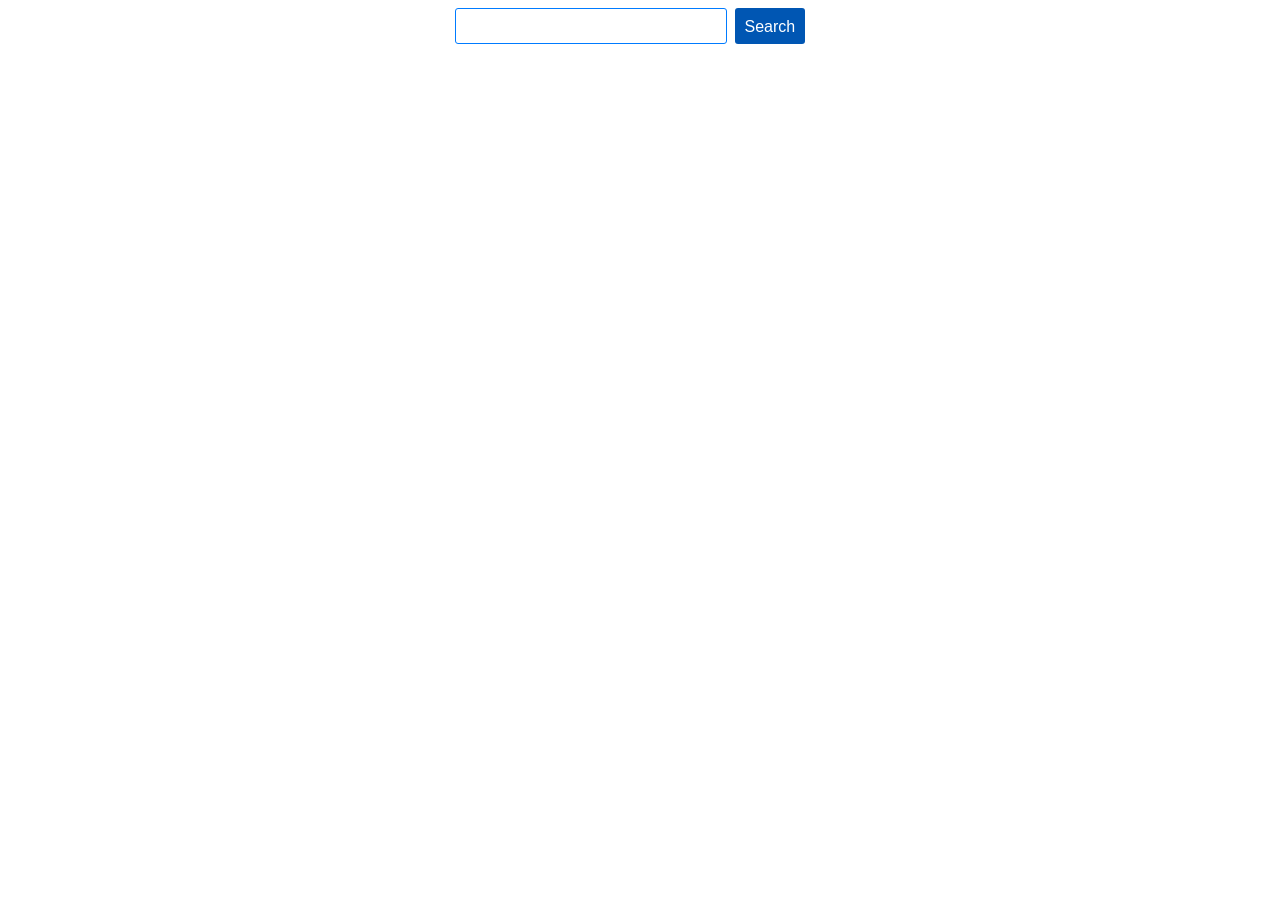
<file: src/index.html>
<!DOCTYPE html>
<html lang="en">
  <head>
    <meta charset="UTF-8" />
    <link rel="icon" type="image/svg+xml" href="/favicon.svg" />
    <meta name="viewport" content="width=device-width, initial-scale=1.0" />
    <title>Vanilla App Template</title>
    <link rel="stylesheet" href="./css/styles.css" />
  </head>
  <body>
    <form id="searchForm">
      <input type="text" name="input" id="input" class="input" autofocus />
      <button type="submit" id="searchButton">Search</button>

      <div id="loadingMessage" style="display: none"></div>
    </form>

    <ul class="gallery"></ul>
    <button type="submit" id="loadMore" style="display: none">load more</button>

    <script type="module" src="./main.js"></script>
    <script type="module" src="./js/pixabay-api.js"></script>
    <script type="module" src="./js/render-functions.js"></script>
  </body>
</html>
</file>
<file: src/css/styles.css>
* {
  box-sizing: border-box;
}

li {
  list-style-type: none;
}
.gallery {
  display: flex;
  flex-wrap: wrap;
  gap: 24px;
}
.gallery-item {
  position: relative;
  border: 1px solid black;
  width: 360px;
  height: 200px;
  overflow: hidden;
}
.gallery-item img {
  width: 100%;
  height: auto;
  display: block;
  object-fit: cover;
}
.properties {
  position: absolute;
  bottom: 0;
  left: 0;
  right: 0;
  background: white;
  padding: 5px;
  display: flex;
  flex-direction: row;
  justify-content: space-evenly;
  z-index: 1;
  height: 40px;
  align-items: center;
}

.property {
  display: flex;
  flex-direction: column;
  text-align: center;
}

.key {
  font-family: Montserrat;
  font-size: 12px;
  font-weight: 600;
  line-height: 16px;
  letter-spacing: 0.04em;
  text-align: left;
  color: #2e2f42;
}

.values {
  font-family: Montserrat;
  font-size: 12px;
  font-weight: 400;
  line-height: 24px;
  letter-spacing: 0.04em;
  text-align: left;

  background: #2e2f42;
}

#searchForm {
  width: 371px;
  height: 36px;
  display: flex;
  margin: 0 auto;
}
#input {
  width: 272px;
  padding: 8px;
  margin-right: 8px;
  border: 1px solid #ccc;
  border-radius: 3px;
}
#input:hover {
  border: 1px solid black;
}

#input:focus {
  border: 1px solid #007bff;
  outline: none;
}
#searchButton,
#loadMore {
  padding: 10px;
  background-color: #0056b3;
  border: none;
  border-radius: 3px;
  color: white;
  font-size: 16px;
  cursor: pointer;
}
#loadMore {
  margin: 0 auto;
}
#searchButton:hover,
#loadMore:hover {
  background-color: #007bff;
}

#loadingMessage {
  margin: 70px auto;
  width: 48px;
  height: 48px;
  border: 5px solid #0056b3;
  border-bottom-color: transparent;
  border-radius: 50%;
  display: inline-block;
  box-sizing: border-box;
  animation: rotation 1s linear infinite;
}

@keyframes rotation {
  0% {
    transform: rotate(0deg);
  }
  100% {
    transform: rotate(360deg);
  }
}
</file>
